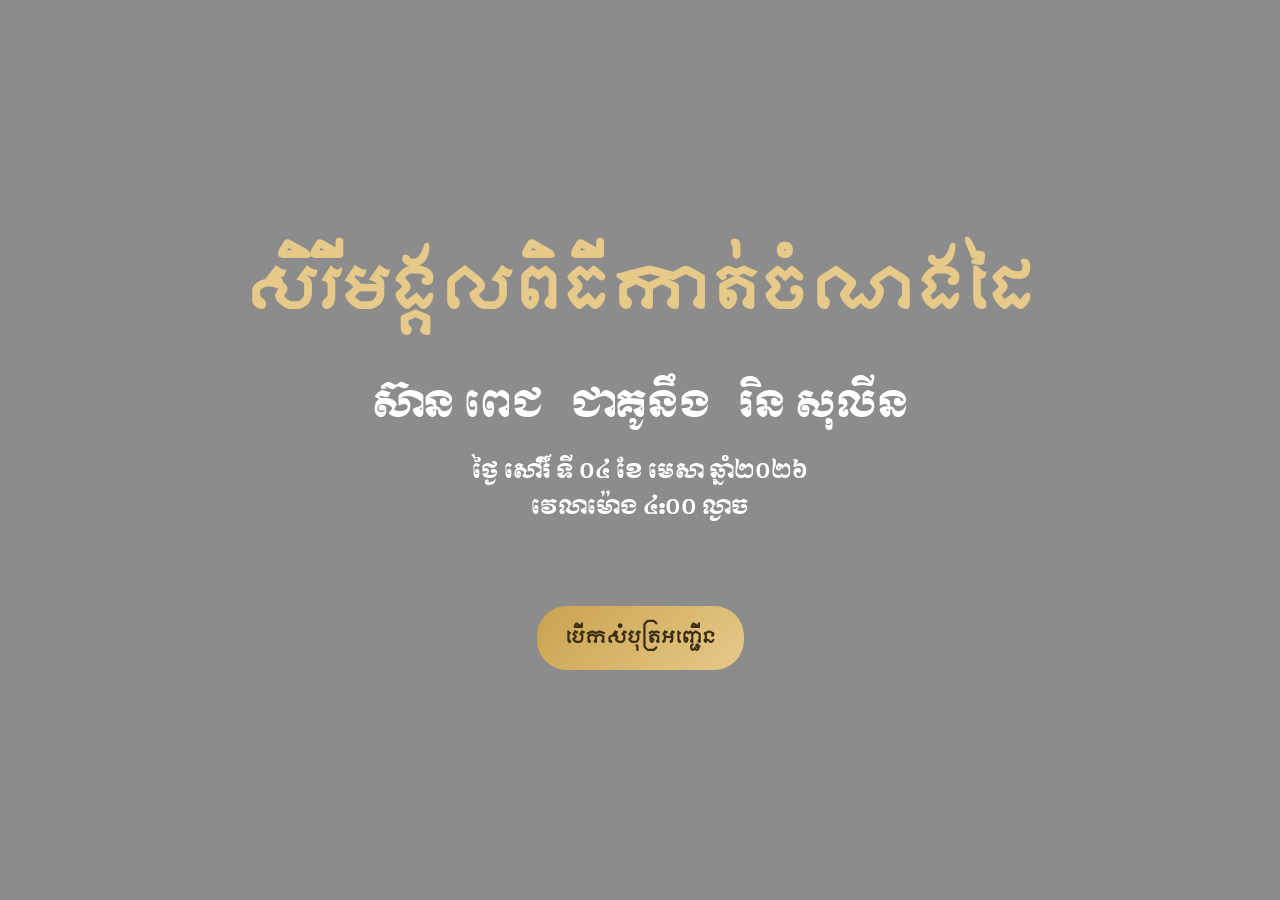
<file: index.html>
<!DOCTYPE html>
<html lang="km">
<head>
  <meta charset="UTF-8" />
  <meta name="viewport" content="width=device-width, initial-scale=1.0" />
  <title>Wedding Invitation | Sean Pich & Rin Solin</title>

  <!-- Google Fonts -->
  <link href="https://fonts.googleapis.com/css2?family=Noto+Serif+Khmer:wght@400;600&display=swap" rel="stylesheet">

  <style>
    @import url('https://fonts.googleapis.com/css2?family=Moulpali&family=Moul&display=swap');

    * {
      box-sizing: border-box;
      margin: 0;
      padding: 0;
    }

    body {
      font-family: 'Noto Serif Khmer', serif;
      color: #fff;
    }

    /* =========================
       BACKGROUND CLASS (NEW)
    ========================== */
    .bg-wedding {
      background-size: cover;
      background-position: center;
      background-repeat: no-repeat;
      position: relative;
    }

    /* HERO SECTION */
    .hero {
      min-height: 100vh;
      display: flex;
      align-items: center;
      justify-content: center;
      text-align: center;
    }

    /* DARK OVERLAY */
    .overlay {
      position: absolute;
      inset: 0;
      background: rgba(0,0,0,0.45);
    }

    /* CONTENT */
    .content {
      position: relative;
      z-index: 2;
      max-width: 900px;
      padding: 20px;
    }

    .title {
      font-size: clamp(28px, 6vw, 56px);
      color: #e7c98a;
      margin-bottom: 20px;
      animation: slideLeft 2s ease forwards;
      animation-delay: .5s;
      font-family: "Moulpali", sans-serif;
    }

    .names {
      font-size: clamp(20px, 4.5vw, 36px);
      margin-bottom: 16px;
      animation: slideTop 2s ease forwards;
      animation-delay: .8s;
      font-family: "Moul", serif;
    }

    .subtitle {
      font-size: clamp(14px, 3.5vw, 20px);
      opacity: 0.9;
      margin-bottom: 80px;
      animation: slideTop 1.5s ease forwards;
      animation-delay: 1s;
      font-family: "Moul", serif;
    }

    .btn {
      display: inline-block;
      padding: 14px 28px;
      background: linear-gradient(135deg, #c9a24d, #e7c98a);
      color: #3a2d12;
      text-decoration: none;
      border-radius: 30px;
      font-size: 16px;
      font-weight: 600;
      transition: 0.4s ease;
      animation: zoomIn 1s ease forwards;
      animation-delay: 1.5s;
      font-family: "Moulpali", sans-serif;
    }

    .btn:hover {
      transform: translateY(-3px);
      box-shadow: 0 8px 20px rgba(0,0,0,0.3);
    }

    /* MOBILE */
    @media (max-width: 480px) {
      .bg-wedding {
        background-position: 55% center;
      }
      .btn {
        padding: 12px 22px;
        font-size: 15px;
      }
    }

    /* ANIMATIONS */
    @keyframes slideLeft {
      0%{
        opacity: 0;
        transform: translateX(100px);
      }
      100%{
        opacity: 1;
        transform: translateX(0);
      }
    }

    @keyframes slideTop {
      0%{
        opacity: 0;
        transform: translateY(100px);
      }
      100%{
        opacity: 1;
        transform: translateY(0);
      }
    }

    @keyframes zoomIn {
      from {
        opacity: 0;
        transform: scale(0.9);
      }
      to {
        opacity: 1;
        transform: scale(1);
      }
    }

  </style>
</head>
<body>

  <!-- Add bg-wedding class here -->
  <section class="hero bg-wedding">
    <div class="overlay"></div>

    <div class="content">
      <h1 class="title">សិរីមង្គលពិធីកាត់ចំណងដៃ</h1>

      <div class="names">ស៊ាន ពេជ &nbsp; ជាគូនឹង &nbsp; រិន សុលីន</div>

      <div class="subtitle">
        ថ្ងៃ សៅរិ៍ ទី ០៤ ខែ មេសា ឆ្នាំ២០២៦<br />
        វេលាម៉ោង ៤:០០ ល្ងាច
      </div>

      <a href="index1.html" class="btn">បើកសំបុត្រអញ្ជើន</a>
    </div>
  </section>

</body>
</html>
</file>
